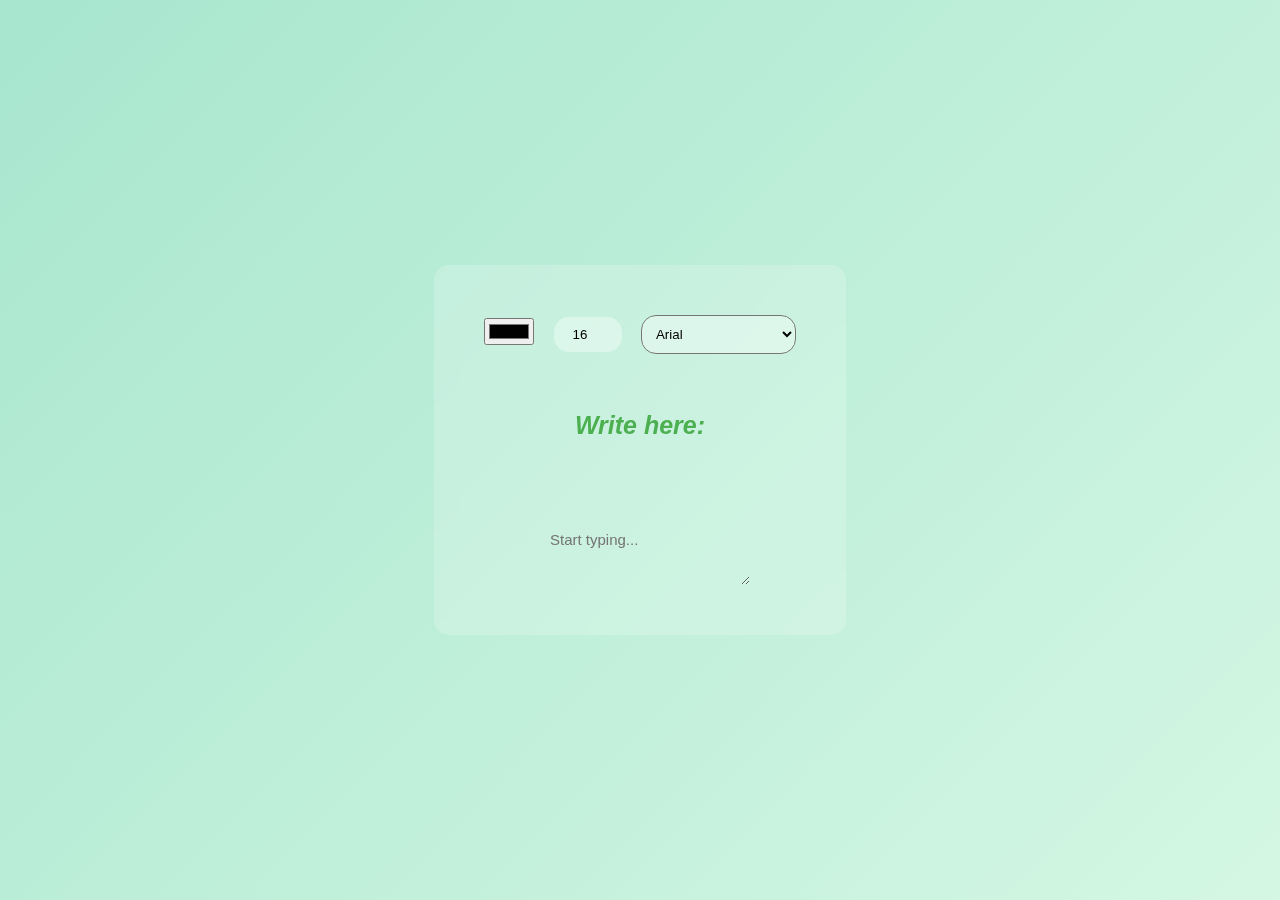
<file: index.html>
<!DOCTYPE html>
<html lang="en">
<head>
    <meta charset="UTF-8">
    <meta name="viewport" content="width=device-width, initial-scale=1.0">
    <link rel="stylesheet" href="chikh.css">
    <title>Document</title>
</head>
<body>
    <div class="wrapper">
        <div class="choices">
            <!-- Color Picker, Number Input, and Font Selector -->
            <input type="color" id="color" title="Pick a Color">
            <input type="number" id="number" title="Font Size" min="10" max="50" value="16">
            <select name="fonts" id="fonts">
                <option value="arial">Arial</option>
                <option value="verdana">Verdana</option>
                <option value="georgia">Georgia</option>
                <option value="times new roman">Times New Roman</option>
                <option value="courier new">Courier New</option>
                <option value="trebuchet ms">Trebuchet MS</option>
                <option value="tahoma">Tahoma</option>
                <option value="impact">Impact</option>
                <option value="comic sans ms">Comic Sans MS</option>
                <option value="roboto">Roboto</option>
                <option value="open sans">Open Sans</option>
                <option value="source sans pro">Source Sans Pro</option>
                <option value="fira sans">Fira Sans</option>
                <option value="playfair display">Playfair Display</option>
            </select>
            
        </div>
        <label for="textarea"><p>Write here:</p></label>
        <textarea name="text" id="area" placeholder="Start typing..."></textarea>
    </div>

    <script src="kchida.js"></script>
</body>
</html>
</file>
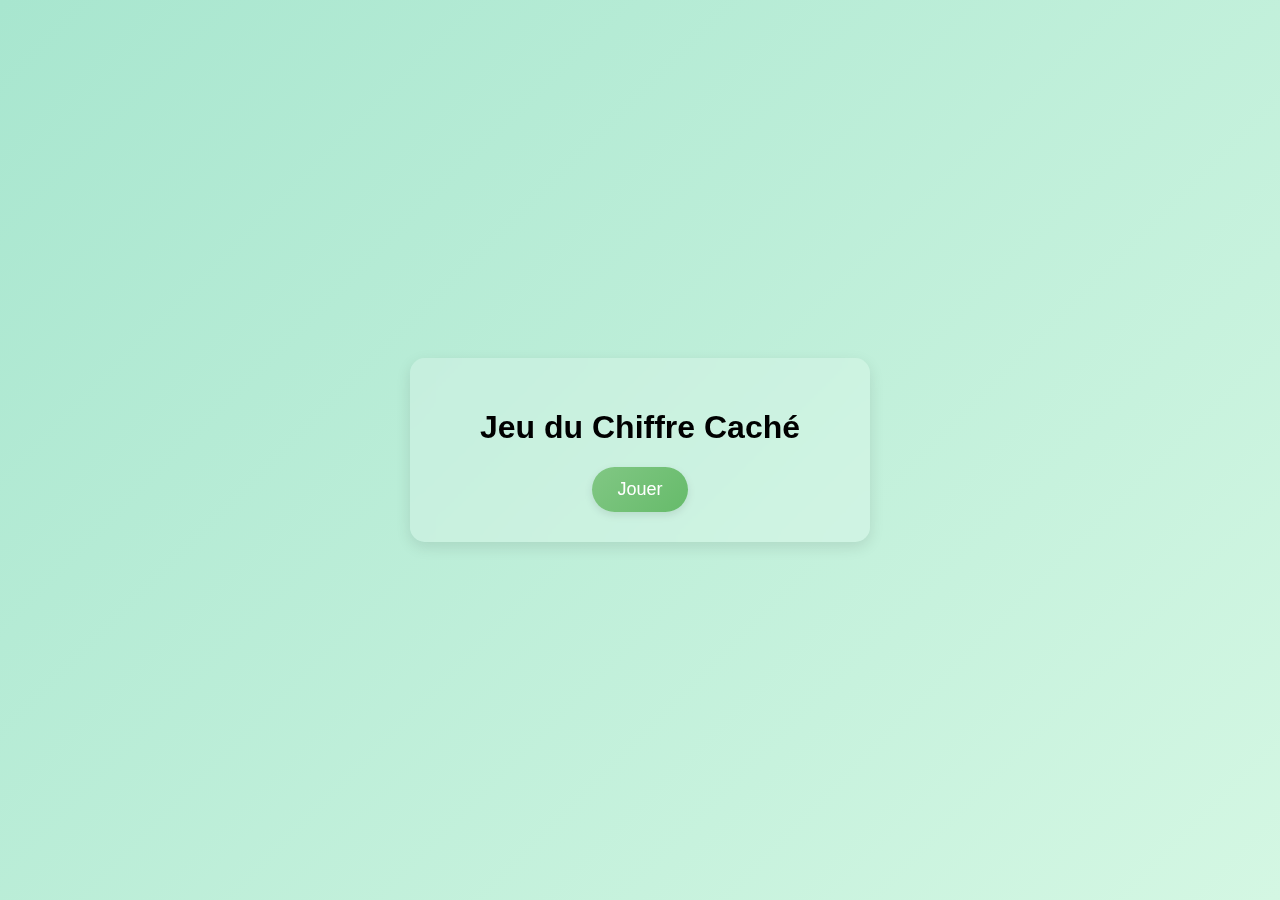
<file: EX1_KHALIL/index.html>
<!DOCTYPE html>
<html lang="fr">
<head>
    <meta charset="UTF-8">
    <meta name="viewport" content="width=device-width, initial-scale=1.0">
    <title>Jeu du Chiffre Caché</title>
    <link rel="stylesheet" href="style.css">
</head>
<body>
    <div class="game-container">
        <h1>Jeu du Chiffre Caché</h1>
        <button id="startbutton" onclick="startGame()">Jouer</button>
    </div>
    <script src="script.js"></script>
</body>
</html>
</file>
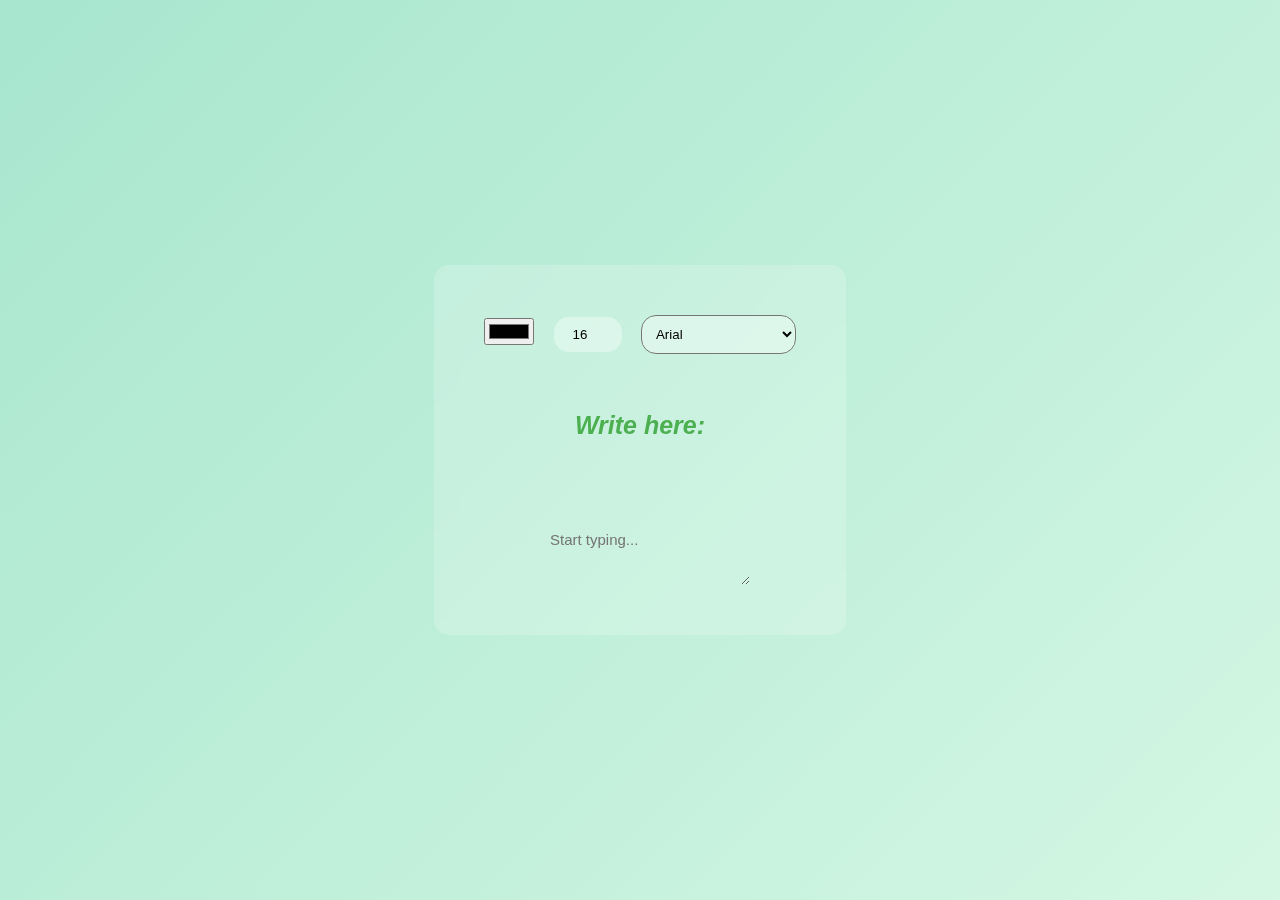
<file: EX2/index.html>
<!DOCTYPE html>
<html lang="en">
<head>
    <meta charset="UTF-8">
    <meta name="viewport" content="width=device-width, initial-scale=1.0">
    <link rel="stylesheet" href="style.css">
    <title>Document</title>
</head>
<body>
    <div class="wrapper">
        <div class="choices">
            <!-- Color Picker, Number Input, and Font Selector -->
            <input type="color" id="color" title="Pick a Color">
            <input type="number" id="number" title="Font Size" min="10" max="50" value="16">
            <select name="fonts" id="fonts">
                <option value="arial">Arial</option>
                <option value="verdana">Verdana</option>
                <option value="georgia">Georgia</option>
                <option value="times new roman">Times New Roman</option>
                <option value="courier new">Courier New</option>
                <option value="trebuchet ms">Trebuchet MS</option>
                <option value="tahoma">Tahoma</option>
                <option value="impact">Impact</option>
                <option value="comic sans ms">Comic Sans MS</option>
                <option value="roboto">Roboto</option>
                <option value="open sans">Open Sans</option>
                <option value="source sans pro">Source Sans Pro</option>
                <option value="fira sans">Fira Sans</option>
                <option value="playfair display">Playfair Display</option>
            </select>
            
        </div>
        <label for="textarea"><p>Write here:</p></label>
        <textarea name="text" id="area" placeholder="Start typing..."></textarea>
    </div>

    <script src="script.js"></script>
</body>
</html>
</file>
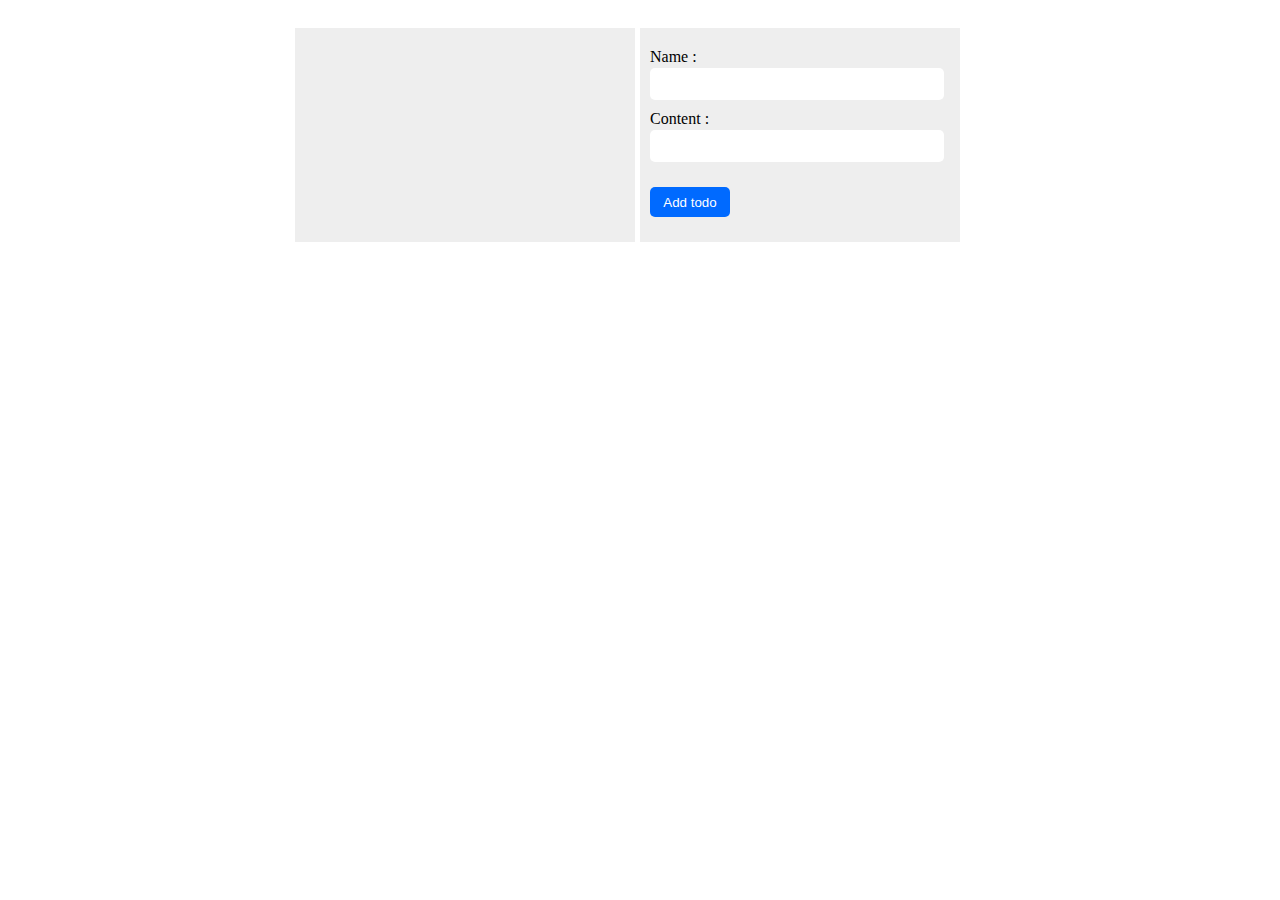
<file: EX3/index.html>
<!DOCTYPE html>
<html lang="en">
<head>
    <meta charset="UTF-8">
    <title>EX3</title>
    <link rel="stylesheet" href="style.css">
    <link rel="stylesheet" href="https://cdnjs.cloudflare.com/ajax/libs/font-awesome/6.7.2/css/all.min.css" integrity="sha512-Evv84Mr4kqVGRNSgIGL/F/aIDqQb7xQ2vcrdIwxfjThSH8CSR7PBEakCr51Ck+w+/U6swU2Im1vVX0SVk9ABhg==" crossorigin="anonymous" referrerpolicy="no-referrer" />

</head>
<body>
    <div class="container1" style="display: flex; justify-content: center;">
        <div class="container2">
            <div class="tasks" style="background-color: #eee; padding: 15px;    margin: 20px 5px"> </div>
            <div class="form">
                <p>Name : </p>
                <input type="text" class="text1">
                <p>Content : </p>
                <input type="text1" class="text2">
                <input type="submit" class="submit" value="Add todo" style="width: 80px ; margin: 25px 0;">
            </div>
        </div>
    </div>
    <script src="script.js"></script>
</body>
</html>
</file>
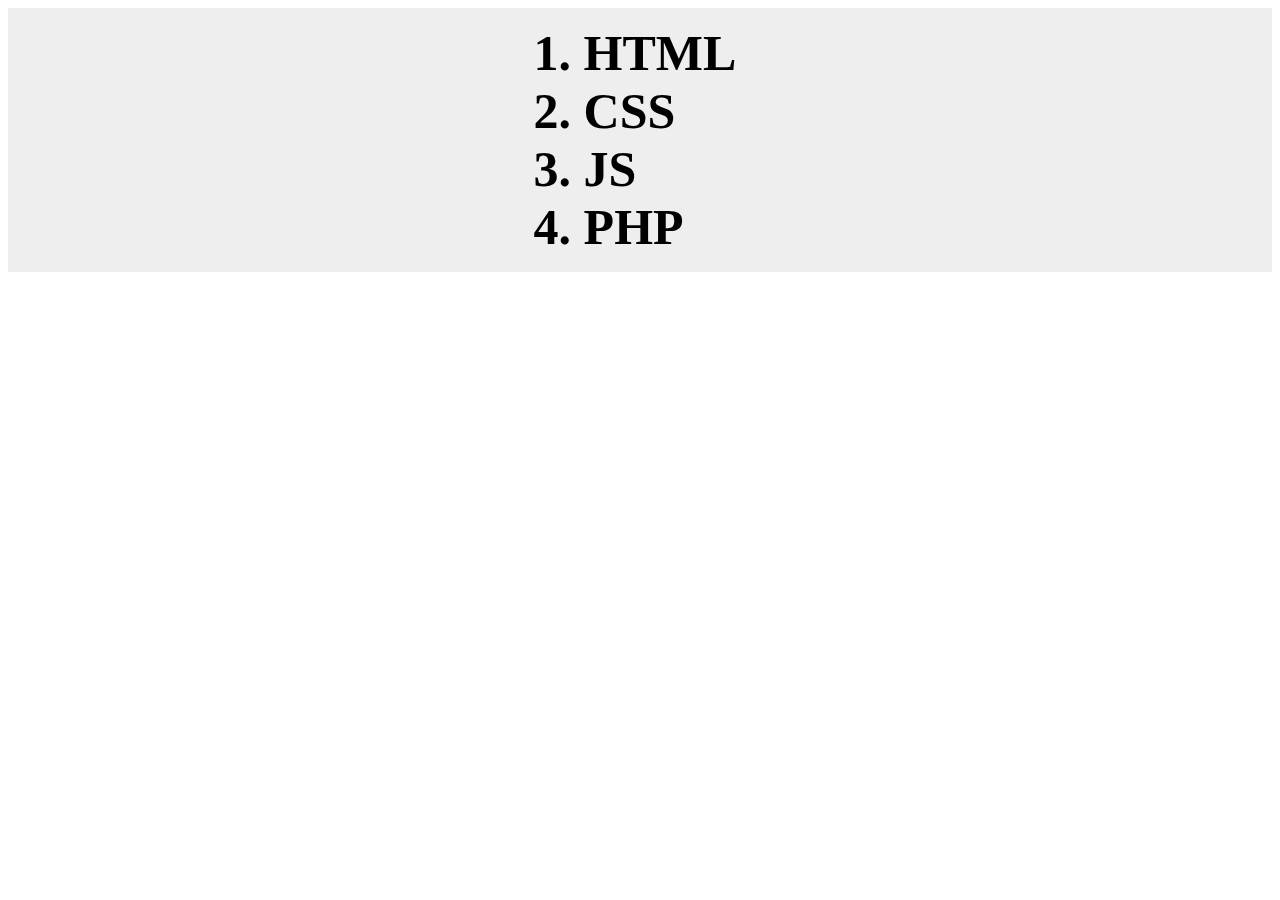
<file: EX4/index.html>
<!DOCTYPE html>
<html lang="en">
<head>
    <meta charset="UTF-8">
    <meta name="viewport" content="width=device-width, initial-scale=1.0">
    <title>EX4</title>
    <link rel="stylesheet" href="style.CSS">
</head>
<body>
    <div class="container">
        <ol>
            <li>HTML</li>
            <li>CSS</li>
            <li>JS</li>
            <li>PHP</li>
        </ol>
    </div>
    <script src="script.js"></script>
</body>
</html>
</file>
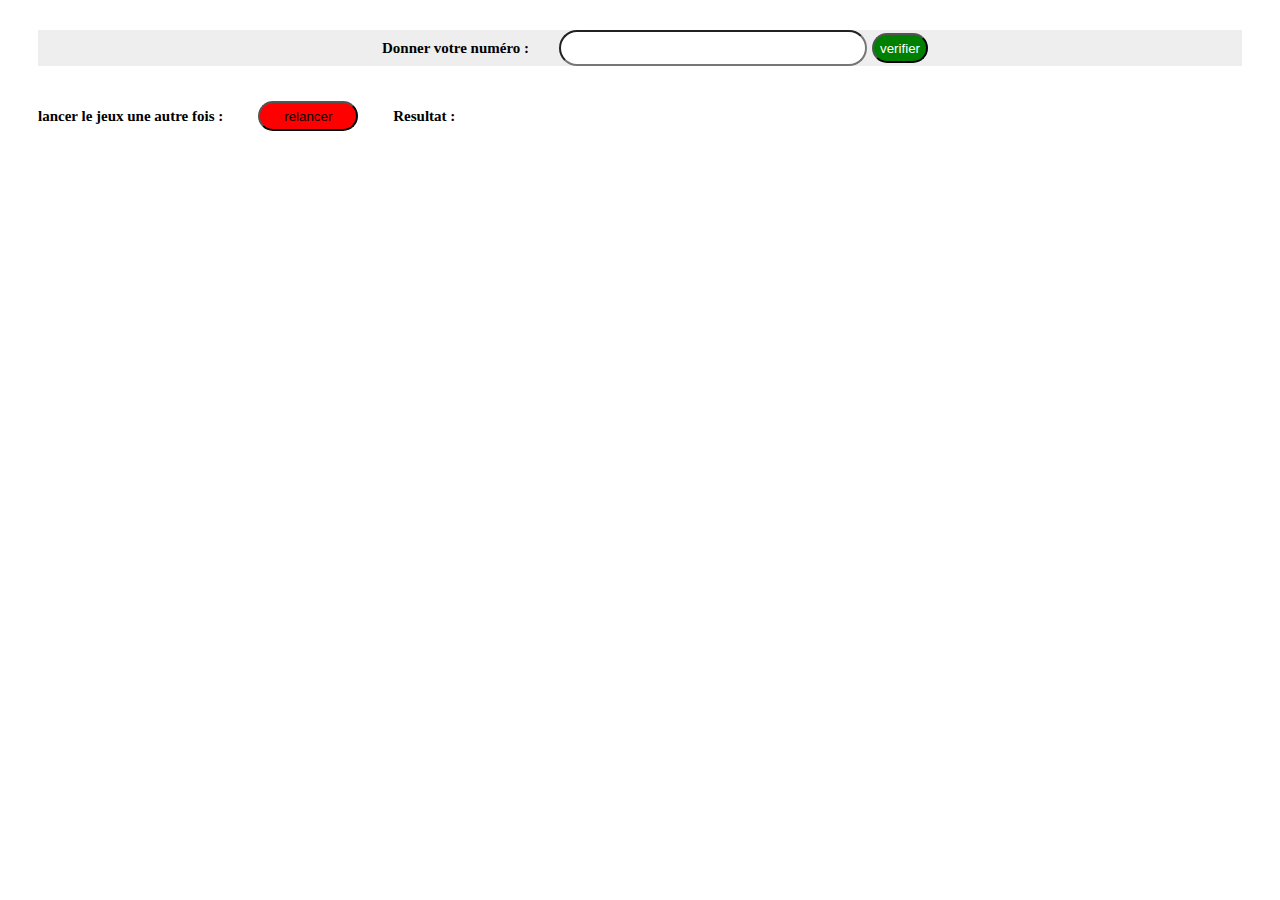
<file: EX1/EX1.html>
<!DOCTYPE html>
<html lang="en">
<head>
    <meta charset="UTF-8">
    <meta name="viewport" content="width=device-width, initial-scale=1.0">
    <title>EX1</title>
    <link rel="stylesheet" href="EX1.css">
</head>
<body>
    <div style="display: flex;justify-content: center;margin: 30px;background-color: #eee;align-items: center; ">
        <p>Donner votre numéro : </p>
        <input class="number" type="number" style="width: 300px;font-size: 15px;">
        <input class="submit" type="submit" style="color: white;margin-left: 5px;background-color: green;" value="verifier">
    </div>
    <div style="display: flex ; align-items: center;">
        <p>lancer le jeux une autre fois : </p>
        <input class="button" type="button" value="relancer">
        <p class="pp">Resultat : </p>
    </div>


    <script src="EX1.js"></script>
</body>
</html>
</file>
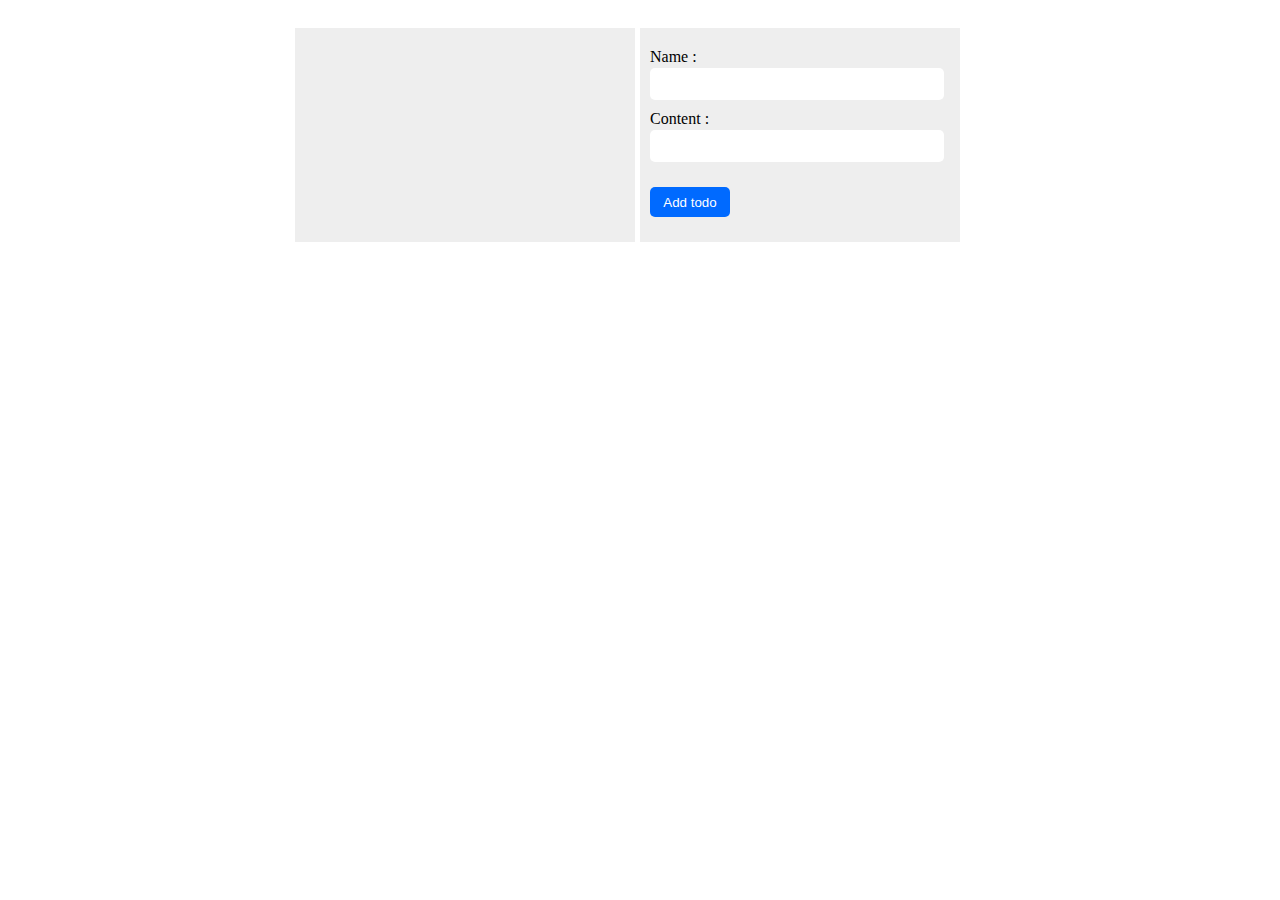
<file: EX3/EX3.html>
<!DOCTYPE html>
<html lang="en">
<head>
    <meta charset="UTF-8">
    <title>EX3</title>
    <link rel="stylesheet" href="EX3.css">
    <link rel="stylesheet" href="https://cdnjs.cloudflare.com/ajax/libs/font-awesome/6.7.2/css/all.min.css" integrity="sha512-Evv84Mr4kqVGRNSgIGL/F/aIDqQb7xQ2vcrdIwxfjThSH8CSR7PBEakCr51Ck+w+/U6swU2Im1vVX0SVk9ABhg==" crossorigin="anonymous" referrerpolicy="no-referrer" />

</head>
<body>
    <div class="container1" style="display: flex; justify-content: center;">
        <div class="container2">
            <div class="tasks" style="background-color: #eee; padding: 15px;    margin: 20px 5px"> </div>
            <div class="form">
                <p>Name : </p>
                <input type="text" class="text1">
                <p>Content : </p>
                <input type="text1" class="text2">
                <input type="submit" class="submit" value="Add todo" style="width: 80px ; margin: 25px 0;">
            </div>
        </div>
    </div>
    <script src="EX3.js"></script>
</body>
</html>
</file>
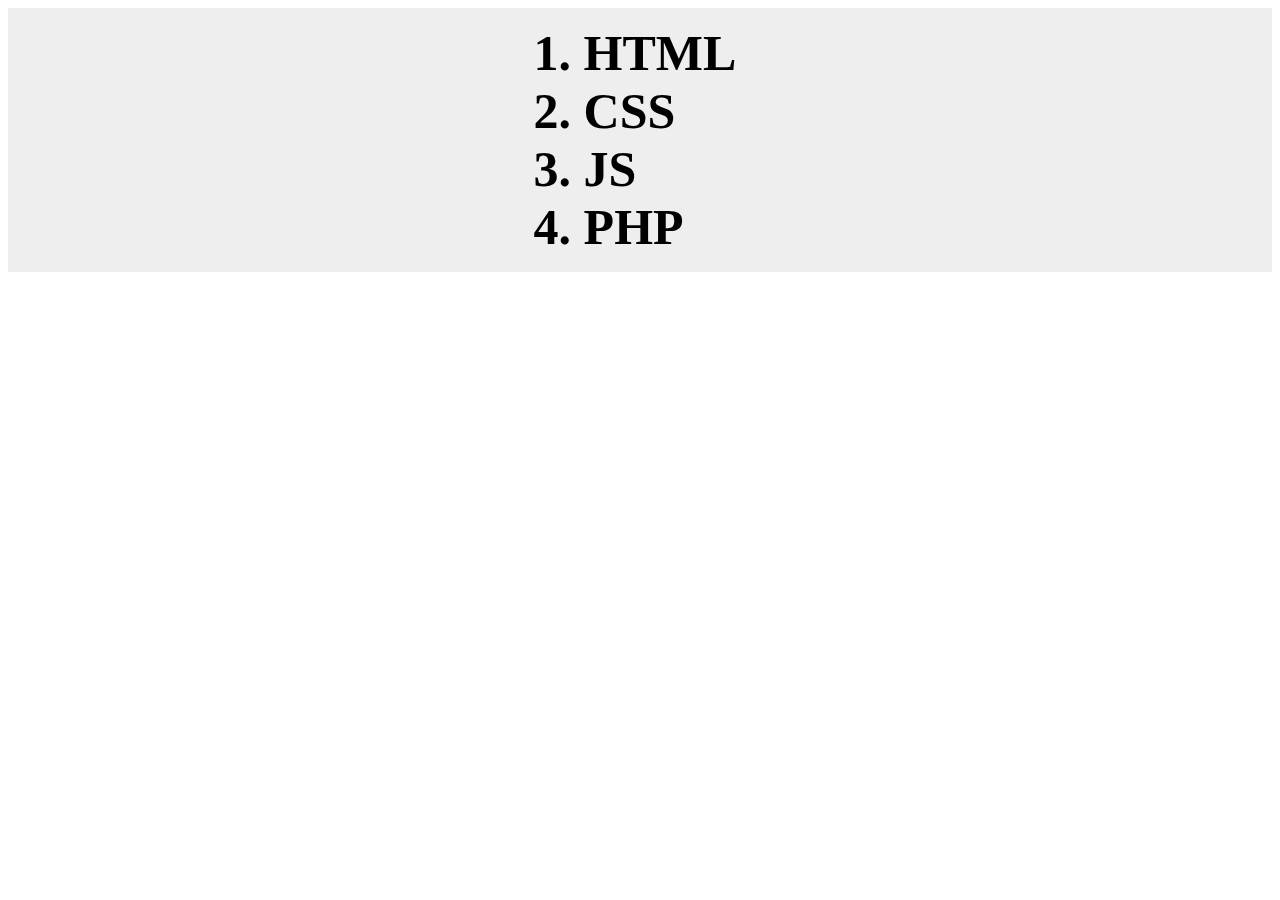
<file: EX4/EX4.html>
<!DOCTYPE html>
<html lang="en">
<head>
    <meta charset="UTF-8">
    <meta name="viewport" content="width=device-width, initial-scale=1.0">
    <title>EX4</title>
    <link rel="stylesheet" href="EX4.CSS">
</head>
<body>
    <div class="container">
        <ol>
            <li>HTML</li>
            <li>CSS</li>
            <li>JS</li>
            <li>PHP</li>
        </ol>
    </div>
    <script src="EX4.js"></script>
</body>
</html>
</file>
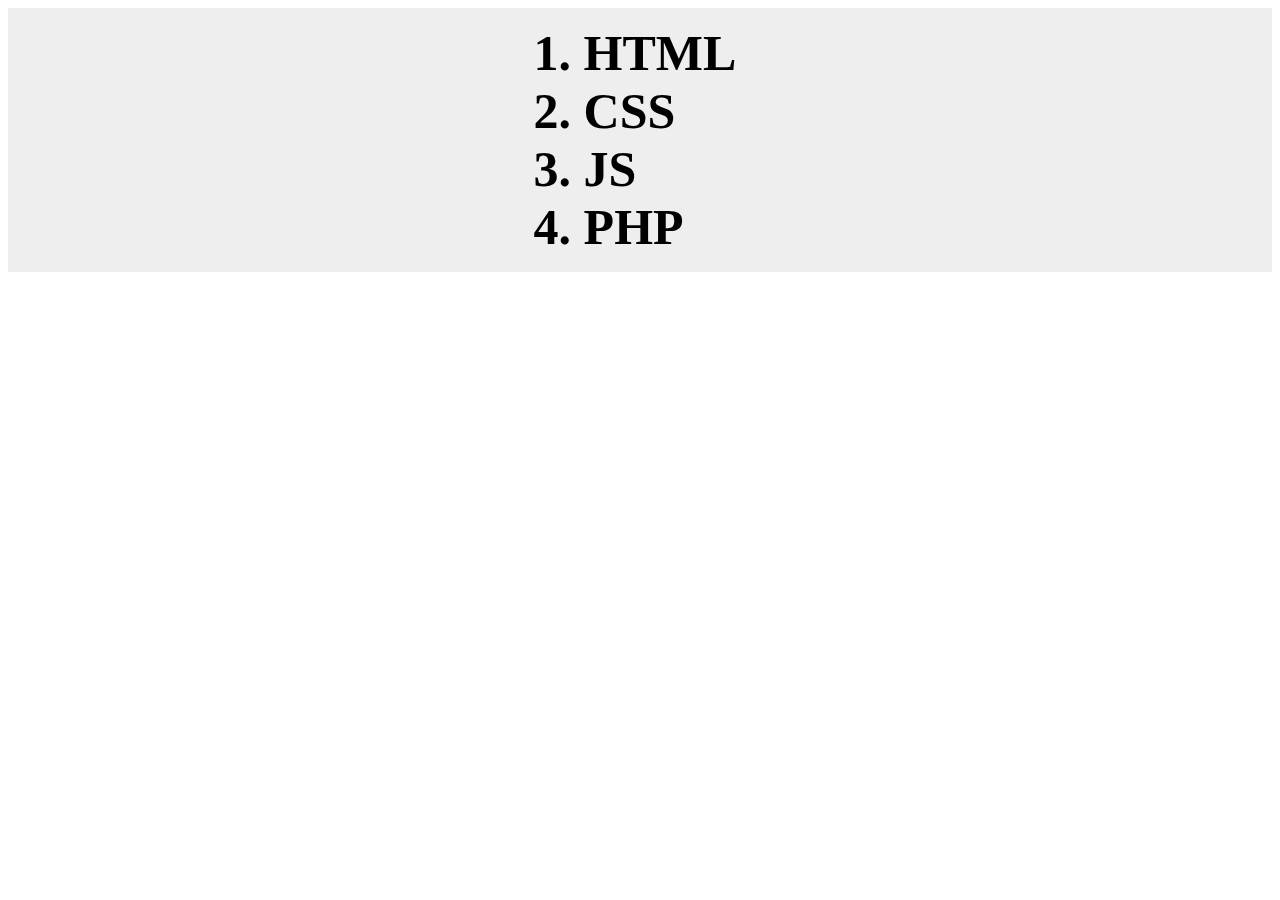
<file: EX4/ex4.html>
<!DOCTYPE html>
<html lang="en">
<head>
    <meta charset="UTF-8">
    <meta name="viewport" content="width=device-width, initial-scale=1.0">
    <title>EX4</title>
    <link rel="stylesheet" href="style.CSS">
</head>
<body>
    <div class="container">
        <ol>
            <li>HTML</li>
            <li>CSS</li>
            <li>JS</li>
            <li>PHP</li>
        </ol>
    </div>
    <script src="ex4.js"></script>
</body>
</html>
</file>
<file: chikh.css>
* {
    margin: 0;
    font-family: 'Roboto', Arial, Helvetica, sans-serif;
}

body {
    height: 100vh;
    width: 100%;
    display: flex;
    justify-content: center;
    align-items: center;
    background: linear-gradient(135deg, #a8e6cf, #d4f7e3); 
}

.wrapper {
    display: flex;
    flex-direction: column;
    justify-content: space-between;
    align-items: center;
    backdrop-filter: blur(10px);
    height: 30%;
    padding: 50px;
    border-radius: 15px;
    background: rgba(255, 255, 255, 0.2);
}

.color {
    margin-right: 15px;
}

#number {
    border-radius: 15px;
    background: rgba(255, 255, 255, 0.2);
    backdrop-filter: blur(10px);
    border: none;
    outline: none;
    padding: 10px;
    margin-right: 15px;
    margin-left: 15px;
    text-align: center;
}

select {
    padding: 10px;
    border-radius: 15px;
    background: rgba(255, 255, 255, 0.2);
    backdrop-filter: blur(10px);
}

textarea {
    border-radius: 15px;
    background-color: transparent;
    padding-top: 10px;
    padding-left: 5px;
    margin-top: 15px;
    padding: 20px;
    cursor: pointer;
    overflow: hidden;
    border: none;
    outline: none;
    text-align: left;
    font-size: 15px;
}

p {
    font-size: 25px;
    font-weight: bold;
    font-style: italic;
    color: #4caf50; 
}
</file>
<file: EX1_KHALIL/style.css>
/* 🌟 General Styles */
body {
    font-family: 'Arial', sans-serif;
    text-align: center;
    background: linear-gradient(135deg, #a8e6cf, #d4f7e3); /* Soft light green gradient */
    margin: 0;
    padding: 0;
    height: 100vh; /* Full height */
    display: flex;
    justify-content: center;
    align-items: center;
}

/* 🎮 Game Container */
.game-container {
    background: rgba(255, 255, 255, 0.2); /* Slight transparency for a soft effect */
    border-radius: 15px;
    padding: 30px;
    box-shadow: 0px 5px 15px rgba(0, 0, 0, 0.1);
    backdrop-filter: blur(10px); /* Frosted glass effect */
    width: 400px;
    text-align: center;
}

/* ✨ Buttons */
#startbutton {
    padding: 12px 25px;
    font-size: 18px;
    cursor: pointer;
    border: none;
    border-radius: 25px;
    transition: all 0.3s ease-in-out;
    box-shadow: 0px 3px 8px rgba(0, 0, 0, 0.1);
    background: linear-gradient(135deg, #81c784, #66bb6a); /* Soft green gradient */
    color: white;
}

button:hover {
    background: linear-gradient(135deg, #66bb6a, #81c784); /* Hover effect with reversed gradient */
    transform: scale(1.05);
}
</file>
<file: EX2/style.css>
* {
    margin: 0;
    font-family: 'Roboto', Arial, Helvetica, sans-serif;
}

body {
    height: 100vh;
    width: 100%;
    display: flex;
    justify-content: center;
    align-items: center;
    background: linear-gradient(135deg, #a8e6cf, #d4f7e3); 
}

.wrapper {
    display: flex;
    flex-direction: column;
    justify-content: space-between;
    align-items: center;
    backdrop-filter: blur(10px);
    height: 30%;
    padding: 50px;
    border-radius: 15px;
    background: rgba(255, 255, 255, 0.2);
}

.color {
    margin-right: 15px;
}

#number {
    border-radius: 15px;
    background: rgba(255, 255, 255, 0.2);
    backdrop-filter: blur(10px);
    border: none;
    outline: none;
    padding: 10px;
    margin-right: 15px;
    margin-left: 15px;
    text-align: center;
}

select {
    padding: 10px;
    border-radius: 15px;
    background: rgba(255, 255, 255, 0.2);
    backdrop-filter: blur(10px);
}

textarea {
    border-radius: 15px;
    background-color: transparent;
    padding-top: 10px;
    padding-left: 5px;
    margin-top: 15px;
    padding: 20px;
    cursor: pointer;
    overflow: hidden;
    border: none;
    outline: none;
    text-align: left;
    font-size: 15px;
}

p {
    font-size: 25px;
    font-weight: bold;
    font-style: italic;
    color: #4caf50; 
}
</file>
<file: EX3/style.css>
.form{
    margin: 20px 0 ;
    padding: 10px;
    background-color: #eee;
    width: 300px;
    height: 194px;
}
.form p{
    height: 10px;
    margin: 10px 0px;
}
.form input{
    border: none;
    border-radius: 5px;
    width: 290px;
    height: 30px;
}
.submit{
    background-color: rgb(0, 106, 255); 
    margin-left: 10px; 
    color: white;
}
.container2{
    display: grid;
    grid-template-columns: 350px 350px;
    width: 700px;
    
}
.tasks input{
    border: none;
    border-radius: 5px;
    height: 30px;
    width: 250px;
}
.aaa{
    display: flex;
    margin: 8px;
    align-items: center;
}
span{
    margin-left: 10px;
    color: rgb(50, 2, 2);
    font-size: 25px;
}
</file>
<file: EX4/style.CSS>
.container{
    display: flex;
    justify-content: center;
    background-color: #eee;
    
}
li{
    font-size: 50px;
    font-weight: bold;
    cursor: pointer;
    user-select:none;
}
</file>
<file: EX1/EX1.css>
input {
    border-radius: 50px;
    height: 30px;
}
p{
    font-size: 15px;
    margin: 0px 30px;
    font-weight: bold;
}
.button{
    width: 100px;
    margin: 5px;
    background-color: #ff0000;
}
</file>
<file: EX3/EX3.css>
.form{
    margin: 20px 0 ;
    padding: 10px;
    background-color: #eee;
    width: 300px;
    height: 194px;
}
.form p{
    height: 10px;
    margin: 10px 0px;
}
.form input{
    border: none;
    border-radius: 5px;
    width: 290px;
    height: 30px;
}
.submit{
    background-color: rgb(0, 106, 255); 
    margin-left: 10px; 
    color: white;
}
.container2{
    display: grid;
    grid-template-columns: 350px 350px;
    width: 700px;
    
}
.tasks input{
    border: none;
    border-radius: 5px;
    height: 30px;
    width: 250px;
}
.aaa{
    display: flex;
    margin: 8px;
    align-items: center;
}
span{
    margin-left: 10px;
    color: rgb(50, 2, 2);
    font-size: 25px;
}
</file>
<file: EX4/EX4.CSS>
.container{
    display: flex;
    justify-content: center;
    background-color: #eee;
    
}
li{
    font-size: 50px;
    font-weight: bold;
    cursor: pointer;
    user-select:none;
}
</file>
